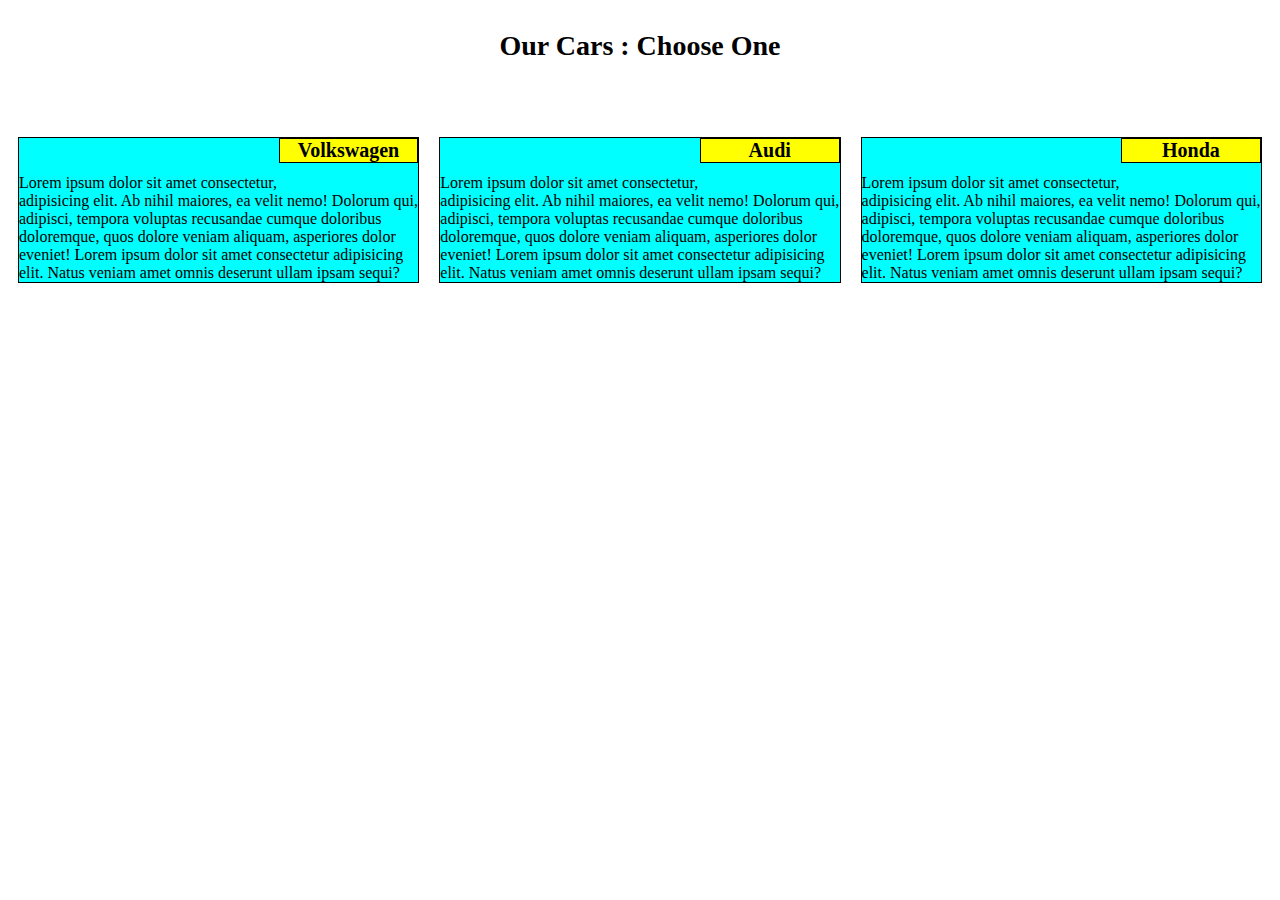
<file: index.html>
<!doctype html>
<html lang="en">
  <head>
    <meta charset="utf-8">
    <meta name="viewport" content="width=device-width, initial-scale=1">

    <title> Our Cars </title>
    <link rel="stylesheet" href="css/styles.css">
  </head>
<body>

<h1 style="text-align: center;">Our Cars : Choose One </h1> 

<section>

  <div id="box1" class="col-lg-4 col-md-6">  
  <div id="box2">
   <p> <strong> Volkswagen </strong> </p> <br> <br>
  Lorem ipsum dolor sit amet consectetur, adipisicing elit. Ab nihil maiores, ea velit nemo! Dolorum qui, adipisci, tempora voluptas recusandae cumque doloribus doloremque, quos dolore veniam aliquam, asperiores dolor eveniet! Lorem ipsum dolor sit amet consectetur adipisicing elit. Natus veniam amet omnis deserunt ullam ipsam sequi?   </div>
  </div> 
  <div id="box1" class="col-lg-4 col-md-6">  
  <div id="box2">
    <p> <strong> Audi </strong> </p> <br> <br>
  Lorem ipsum dolor sit amet consectetur, adipisicing elit. Ab nihil maiores, ea velit nemo! Dolorum qui, adipisci, tempora voluptas recusandae cumque doloribus doloremque, quos dolore veniam aliquam, asperiores dolor eveniet! Lorem ipsum dolor sit amet consectetur adipisicing elit. Natus veniam amet omnis deserunt ullam ipsam sequi?
  </div>
  </div>
  <div id="box1" class="col-lg-4 col-md-6">  
  <div id="box2">
  <p> <strong> Honda </strong> </p> <br> <br>
  Lorem ipsum dolor sit amet consectetur, adipisicing elit. Ab nihil maiores, ea velit nemo! Dolorum qui, adipisci, tempora voluptas recusandae cumque doloribus doloremque, quos dolore veniam aliquam, asperiores dolor eveniet! Lorem ipsum dolor sit amet consectetur adipisicing elit. Natus veniam amet omnis deserunt ullam ipsam sequi?  </div>
  </div>
   </section>

</body>
</html>
</file>
<file: css/styles.css>
/********** Base styles **********/
* {
  box-sizing: border-box;
  font-family: Georgia;
}

h1 {
  margin-top: 30px;
  margin-bottom: 75px;
  font-size: 175%;
}


/* this is the outside box */
#box1 {
  border: transparent;
  background-color: white;
} 

/* this is the inside box */ 
#box2 {
  border: 1px solid black; 
  background-color: #00FFFF;
  margin-left: 10px;
  margin-right: 10px;
  clear:  both;
}

div#box2 > p {
  border: 1px solid black;
  background-color: #FFFF00;
  /*margin-right: auto;
  margin-left: auto;*/
  margin-top: 0;
  float: right;
  font-size: 125%;
  text-align: center;
  width: 35%;
}


/* Simple Responsive Framework. */
.row {
  width: 100%;
}

/********** Large devices only **********/
@media (min-width: 992px) {
  .col-lg-1, .col-lg-2, .col-lg-3, .col-lg-4, .col-lg-5, .col-lg-6, .col-lg-7, .col-lg-8, .col-lg-9, .col-lg-10, .col-lg-11, .col-lg-12 
  {
    float: left;
  }
  .col-lg-1 {
    width: 8.33%;
  }
  .col-lg-2 {
    width: 16.66%;
  }
  .col-lg-3 {
    width: 25%;
  }
  .col-lg-4 {
    width: 33.33%;
  }
  .col-lg-5 {
    width: 41.66%;
  }
  .col-lg-6 {
    width: 50%;
  }
  .col-lg-7 {
    width: 58.33%;
  }
  .col-lg-8 {
    width: 66.66%;
  }
  .col-lg-9 {
    width: 74.99%;
  }
  .col-lg-10 {
    width: 83.33%;
  }
  .col-lg-11 {
    width: 91.66%;
  }
  .col-lg-12 {
    width: 100%;
  }
}

/********** Medium devices only **********/
@media (min-width: 768px) and (max-width: 991px) {
  .col-md-1, .col-md-2, .col-md-3, .col-md-4, .col-md-5, .col-md-6, .col-md-7, .col-md-8, .col-md-9, .col-md-10, .col-md-11, .col-md-12 
  {
    float: left;
  }
  .col-md-1 {
    width: 8.33%;
  }
  .col-md-2 {
    width: 16.66%;
  }
  .col-md-3 {
    width: 25%;
  }
  .col-md-4 {
    width: 33.33%;
  }
  .col-md-5 {
    width: 41.66%;
  }
  .col-md-6 {
    width: 50%;
  }
  .col-md-7 {
    width: 58.33%;
  }
  .col-md-8 {
    width: 66.66%;
  }
  .col-md-9 {
    width: 74.99%;
  }
  .col-md-10 {
    width: 83.33%;
  }
  .col-md-11 {
    width: 91.66%;
  }
  .col-md-12 {
    width: 100%;
  }
}
</file>
